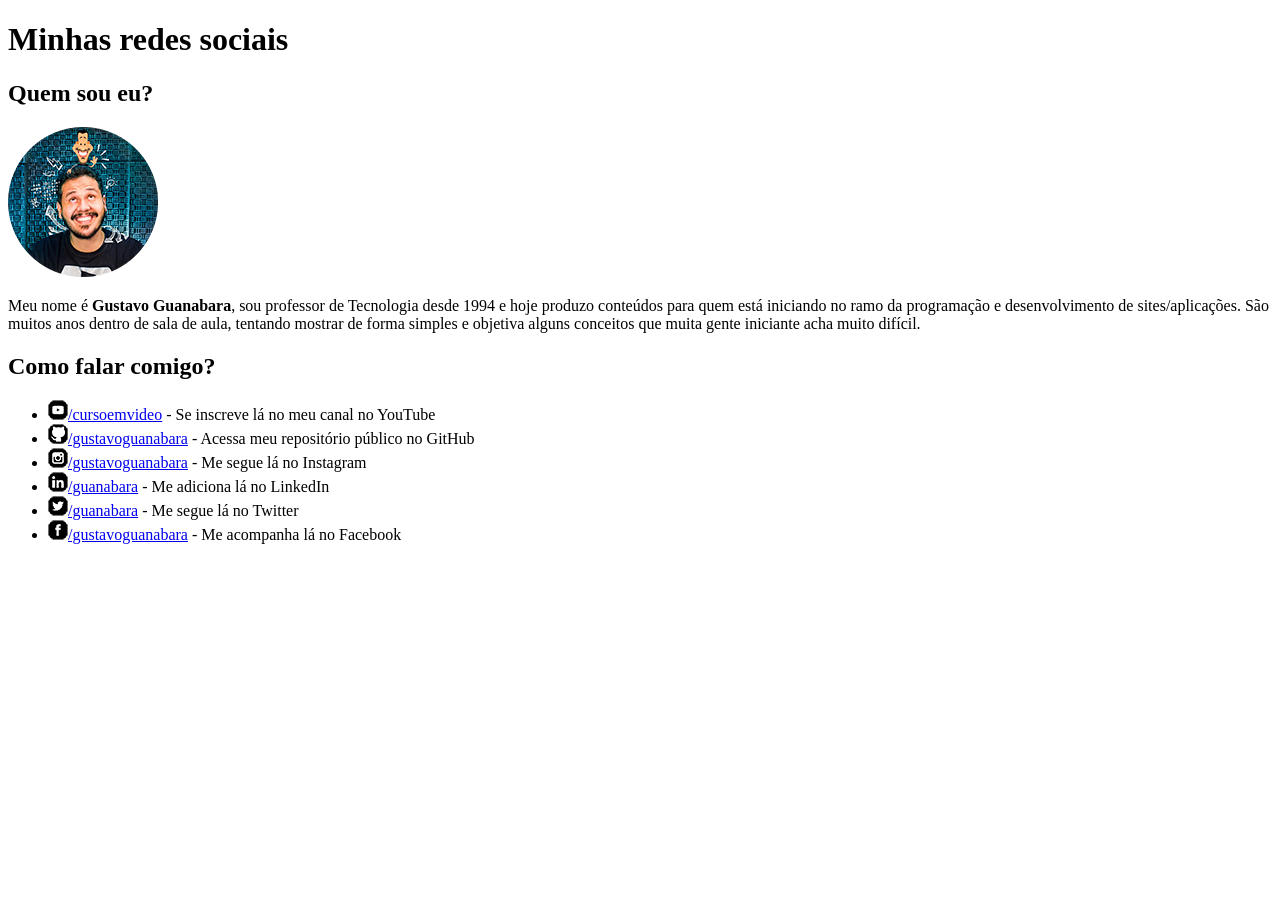
<file: Desafios/Desafio 08/index.html>
<!DOCTYPE html>
<html lang="pt-br">
<head>
    <meta charset="UTF-8">
    <meta name="viewport" content="width=device-width, initial-scale=1.0">
    <link rel="shortcut icon" href="favicon.ico" type="image/x-icon">
    <title>Social</title>
    <link rel="shortcut icon" href="imagens/icone-youtube.png" type="image/x-icon">
</head>
<body>
    <h1>Minhas redes sociais</h1>
    <h2>Quem sou eu?</h2>
    <img src="imagens/foto-perfil-guanabara.png" alt="Gustavo Guanabara">
    <p>Meu nome é <strong>Gustavo Guanabara</strong>, sou professor de Tecnologia desde 1994 e hoje produzo conteúdos para quem está iniciando no ramo da programação e desenvolvimento de sites/aplicações. São muitos anos dentro de sala de aula, tentando mostrar de forma simples e objetiva alguns conceitos que muita gente iniciante acha muito difícil.</p>
    <h2>Como falar comigo?</h2>
    <ul>
        <li><a href="https://www.youtube.com/cursoemvideo" target="_blank"><img src="imagens/icone-youtube.png" alt="YouTube">/cursoemvideo</a> - Se inscreve lá no meu canal no YouTube</abbr></li>
        <li><a href="https://www.github.com/gustavoguanabara" target="_blank"><img src="imagens/icone-github.png" alt="GitHub">/gustavoguanabara</a> - Acessa meu repositório público no GitHub</li>
        <li><a href="https://www.instagram.com/gustavoguanabara" target="_blank"><img src="imagens/icone-instagram.png" alt="Instagram">/gustavoguanabara</a> - Me segue lá no Instagram</li>
        <li><a href="https://www.linkedin.com/in/guanabara" target="_blank"><img src="imagens/icone-linkedin.png" alt="LinkedIn">/guanabara</a> - Me adiciona lá no LinkedIn</li>
        <li><a href="https://www.twitter.com/guanabara" target="_blank"><img src="imagens/icone-twitter.png" alt="Twitter">/guanabara</a> - Me segue lá no Twitter</li>
        <li><a href="https://www.twitter.com/guanabara" target="_blank"><img src="imagens/icone-facebook.png" alt="Facebook">/gustavoguanabara</a> - Me acompanha lá no Facebook</li>
    </ul>
    
</body>
</html>
</file>
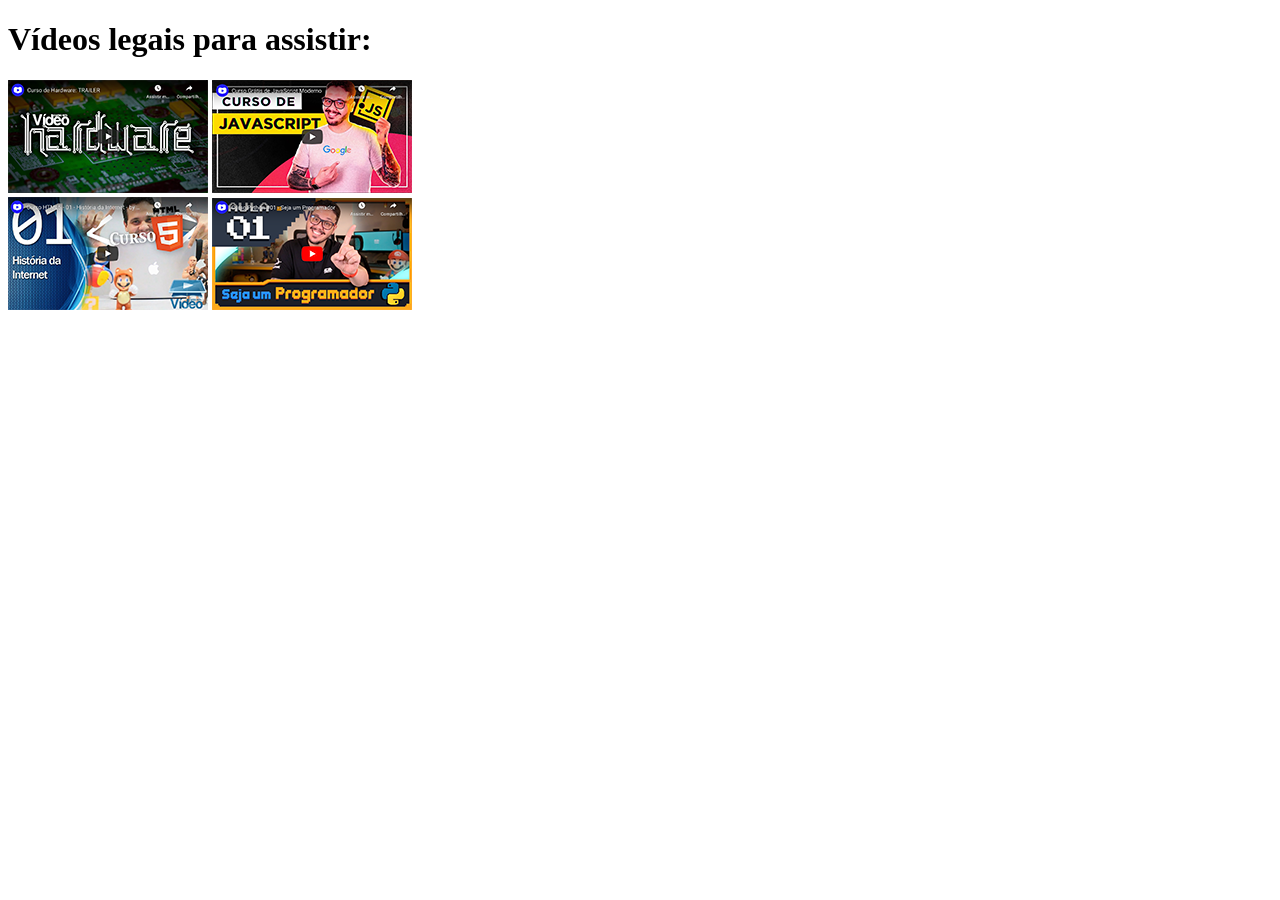
<file: Desafios/Desafio 09/index.html>
<!DOCTYPE html>
<html lang="pt-br">
<head>
    <meta charset="UTF-8">
    <meta name="viewport" content="width=device-width, initial-scale=1.0">
    <link rel="shortcut icon" href="Imagens/favicon.ico" type="image/x-icon">
    <title>Meus Vídeos</title>
</head>
<body>
    <h1>Vídeos legais para assistir:</h1>
    <p class="meio">
        <a href="pag2.html"target="_self"><img src="Imagens/thumb-hardware.png" alt="Curso HTML"></a>
        <a href="pag3.html" target="_self"><img src="Imagens/thumb-js.png" alt="Curso HTML"></a> <br>
        <a href="pag4.html" target="_self"><img src="Imagens/thumb-html.png" alt="Curso HTML"></a>
        <a href="pag5.html" target="_self"><img src="Imagens/thumb-python.png" alt="Curso HTML" ></a>
    </p> 
</body>
</html>
</file>
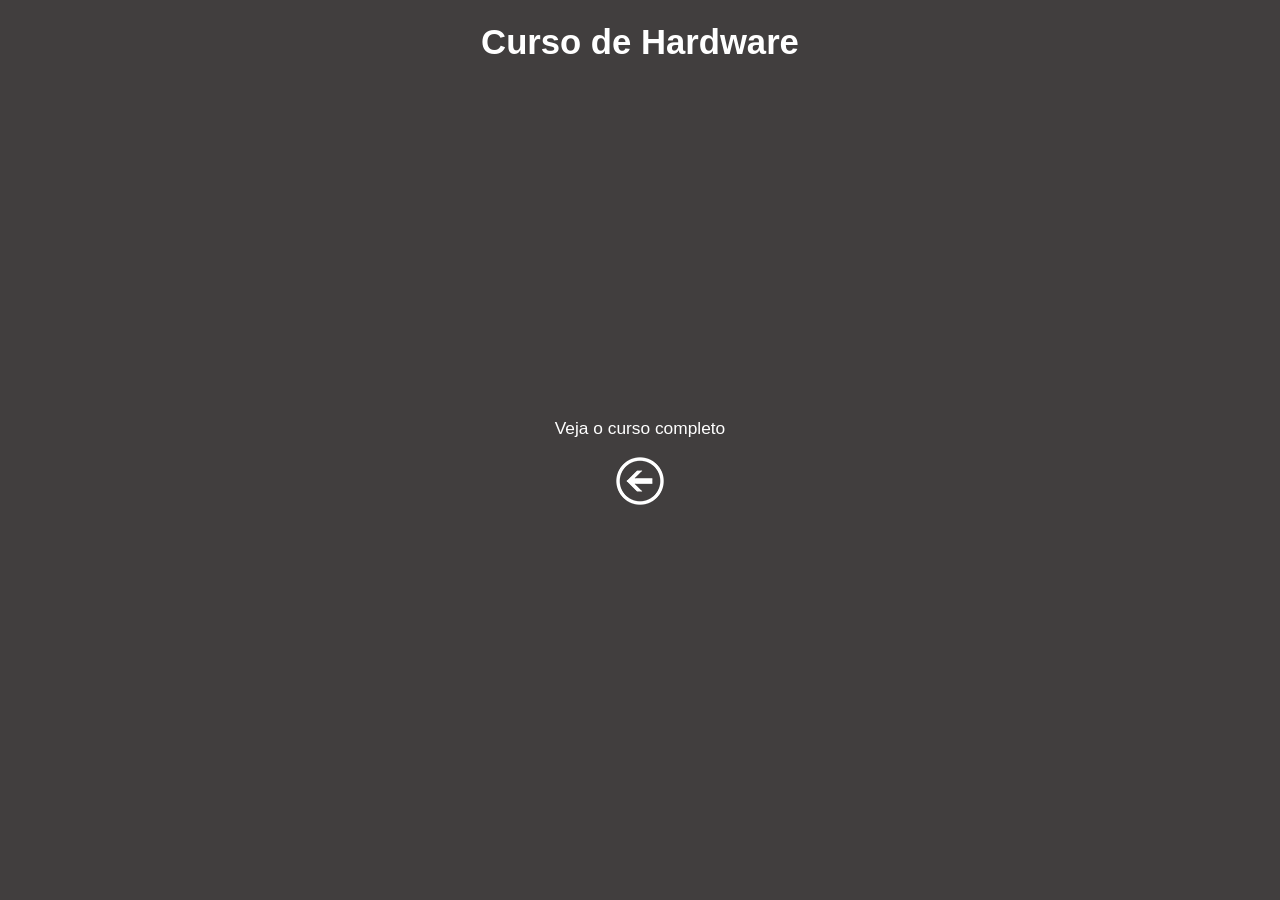
<file: Desafios/Desafio 09/pag2.html>
<!DOCTYPE html>
<html lang="pt-br">
<head>
    <meta charset="UTF-8">
    <meta name="viewport" content="width=device-width, initial-scale=1.0">
    <link rel="shortcut icon" href="Imagens/favicon.ico" type="image/x-icon">
    <title>Hardware</title>
    <link rel="stylesheet" href="style.css">
</head>
<body>
    <h1>Curso de Hardware</h1>
    
    <iframe width="560" height="315" src="https://www.youtube.com/embed/iT6E92Kt38o" frameborder="0" allow="accelerometer; autoplay; encrypted-media; gyroscope; picture-in-picture" allowfullscreen></iframe>

    <p class="meio">
        <a href="https://www.youtube.com/playlist?list=PLHz_AreHm4dn1JHgN9wpbIUhzZmycYQXW" target="_blank">Veja o curso completo</a>
    </p>

    <p class="meio"><a href="index.html"><img src="Imagens/voltar.png" alt="Voltar"></a>
    </p>
</body>
</html>
</file>
<file: Desafios/Desafio 09/style.css>
body {
    background-color: rgb(65, 62, 62);
    color: white;
    font: 13pt Arial;
}

h1 {
    text-align: center;
}

a:link, a:visited, a:active {
    color: white;
    text-decoration: none;
}

a:hover {
    text-decoration: underline;
}

p.meio {
    text-align: center;
}

iframe {
    display: block;
    margin: auto;
}
</file>
